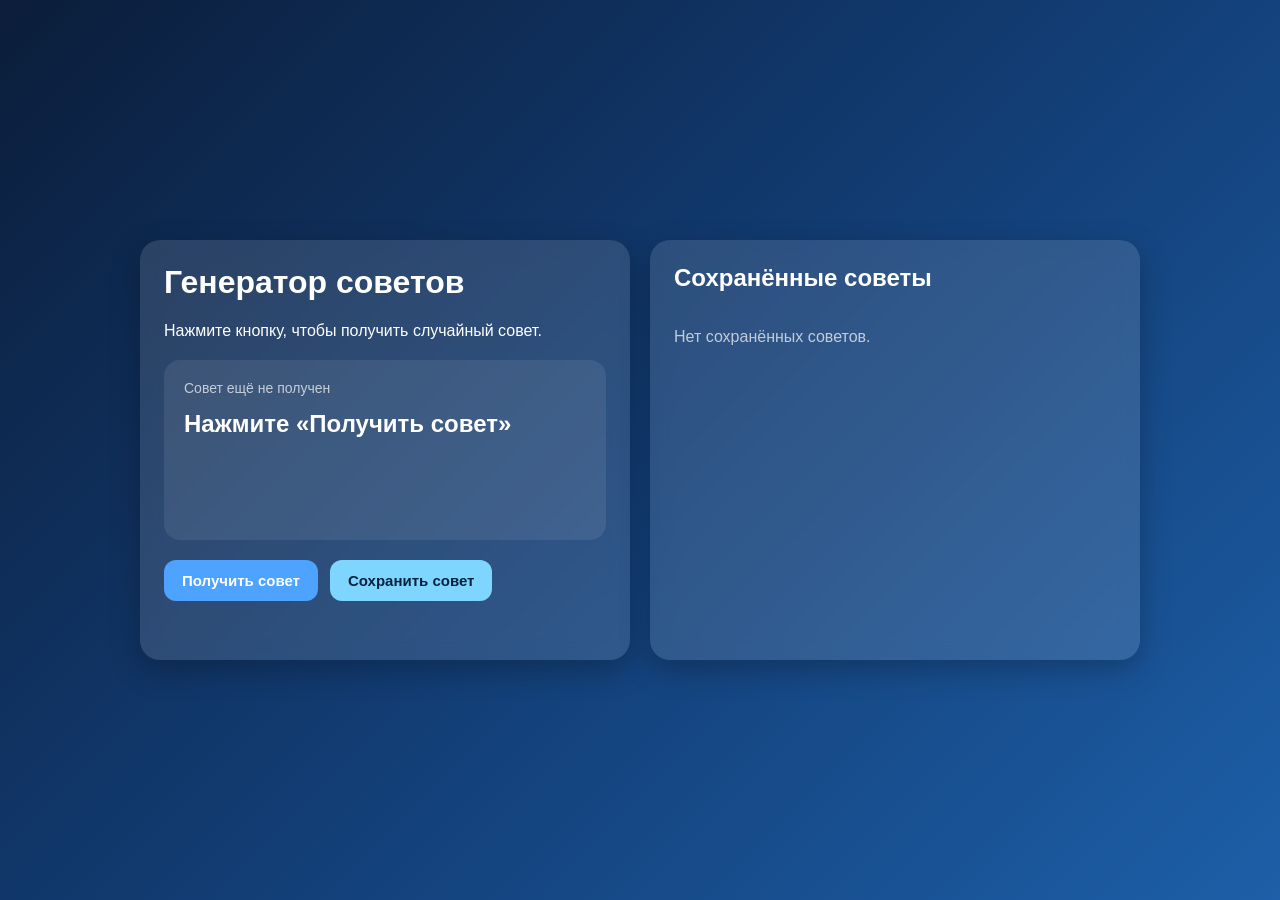
<file: client/index.html>
<!DOCTYPE html>
<html lang="ru">
<head>
    <meta charset="UTF-8">
    <meta name="viewport" content="width=device-width, initial-scale=1.0">
    <title>Получить совет</title>
    <style>
        * {
            box-sizing: border-box;
        }

        body {
            margin: 0;
            min-height: 100vh;
            font-family: Arial, sans-serif;
            background: linear-gradient(135deg, #0b1d3a, #123c73, #1d5fa8);
            color: white;
            display: flex;
            justify-content: center;
            align-items: center;
            padding: 20px;
        }

        .container {
            width: 100%;
            max-width: 1000px;
            display: grid;
            grid-template-columns: 1fr 1fr;
            gap: 20px;
        }

        .card {
            background: rgba(255, 255, 255, 0.12);
            border-radius: 20px;
            padding: 24px;
            backdrop-filter: blur(10px);
            box-shadow: 0 10px 30px rgba(0,0,0,0.25);
        }

        h1, h2 {
            margin-top: 0;
        }

        .advice-box {
            min-height: 180px;
            background: rgba(255,255,255,0.08);
            border-radius: 16px;
            padding: 20px;
            margin: 20px 0;
        }

        .advice-id {
            font-size: 14px;
            opacity: 0.7;
            margin-bottom: 10px;
        }

        .advice-text {
            font-size: 24px;
            line-height: 1.5;
            font-weight: bold;
        }

        .buttons {
            display: flex;
            gap: 12px;
            flex-wrap: wrap;
        }

        button {
            border: none;
            border-radius: 12px;
            padding: 12px 18px;
            font-size: 15px;
            font-weight: bold;
            cursor: pointer;
        }

        .btn-main {
            background: #4da3ff;
            color: white;
        }

        .btn-save {
            background: #7ed6ff;
            color: #07203f;
        }

        .btn-delete {
            background: #ff6b81;
            color: white;
            padding: 8px 12px;
            font-size: 13px;
        }

        .status {
            margin-top: 15px;
            min-height: 20px;
            opacity: 0.85;
        }

        .favorite-item {
            background: rgba(255,255,255,0.08);
            border-radius: 14px;
            padding: 14px;
            margin-bottom: 12px;
        }

        .favorite-id {
            font-size: 12px;
            opacity: 0.7;
            margin-bottom: 8px;
        }

        .favorite-text {
            line-height: 1.45;
            margin-bottom: 12px;
        }

        .empty {
            opacity: 0.7;
            padding: 16px 0;
        }

        @media (max-width: 800px) {
            .container {
                grid-template-columns: 1fr;
            }

            .advice-text {
                font-size: 20px;
            }
        }
    </style>
</head>
<body>
    <div class="container">
        <div class="card">
            <h1>Генератор советов</h1>
            <p>Нажмите кнопку, чтобы получить случайный совет.</p>

            <div class="advice-box">
                <div class="advice-id" id="adviceId">Совет ещё не получен</div>
                <div class="advice-text" id="adviceText">Нажмите «Получить совет»</div>
            </div>

            <div class="buttons">
                <button class="btn-main" id="getAdviceBtn">Получить совет</button>
                <button class="btn-save" id="saveAdviceBtn">Сохранить совет</button>
            </div>

            <div class="status" id="status"></div>
        </div>

        <div class="card">
            <h2>Сохранённые советы</h2>
            <div id="favorites"></div>
        </div>
    </div>

    <script>
        const adviceIdEl = document.getElementById('adviceId');
        const adviceTextEl = document.getElementById('adviceText');
        const statusEl = document.getElementById('status');
        const favoritesEl = document.getElementById('favorites');
        const getAdviceBtn = document.getElementById('getAdviceBtn');
        const saveAdviceBtn = document.getElementById('saveAdviceBtn');

        const STORAGE_KEY = 'saved_advices';
        let currentAdvice = null;

        function loadFavorites() {
            const data = localStorage.getItem(STORAGE_KEY);
            return data ? JSON.parse(data) : [];
        }

        function saveFavorites(favorites) {
            localStorage.setItem(STORAGE_KEY, JSON.stringify(favorites));
        }

        function escapeHtml(text) {
            return text
                .replaceAll('&', '&amp;')
                .replaceAll('<', '&lt;')
                .replaceAll('>', '&gt;')
                .replaceAll('"', '&quot;')
                .replaceAll("'", '&#039;');
        }

        function renderFavorites() {
            const favorites = loadFavorites();

            if (favorites.length === 0) {
                favoritesEl.innerHTML = '<div class="empty">Нет сохранённых советов.</div>';
                return;
            }

            favoritesEl.innerHTML = favorites.map(item => `
                <div class="favorite-item">
                    <div class="favorite-id">Совет #${item.id}</div>
                    <div class="favorite-text">${escapeHtml(item.advice)}</div>
                    <button class="btn-delete" onclick="deleteFavorite(${item.id})">Удалить</button>
                </div>
            `).join('');
        }

        function deleteFavorite(id) {
            const favorites = loadFavorites().filter(item => item.id !== id);
            saveFavorites(favorites);
            renderFavorites();
            statusEl.textContent = 'Совет удалён.';
        }

        async function getAdvice() {
            statusEl.textContent = 'Загрузка совета...';

            try {
                const response = await fetch(`https://api.adviceslip.com/advice?ts=${Date.now()}`, {
                    cache: 'no-store'
                });

                if (!response.ok) {
                    throw new Error('Ошибка HTTP: ' + response.status);
                }

                const data = await response.json();
                currentAdvice = data.slip;

                adviceIdEl.textContent = `Совет #${currentAdvice.id}`;
                adviceTextEl.textContent = currentAdvice.advice;
                statusEl.textContent = 'Совет получен.';
            } catch (error) {
                adviceIdEl.textContent = 'Ошибка';
                adviceTextEl.textContent = 'Не удалось получить совет.';
                statusEl.textContent = 'Ошибка загрузки.';
                console.error(error);
            }
        }

        function saveCurrentAdvice() {
            if (!currentAdvice) {
                statusEl.textContent = 'Сначала получите совет.';
                return;
            }

            const favorites = loadFavorites();
            const exists = favorites.some(item => item.id === currentAdvice.id);

            if (exists) {
                statusEl.textContent = 'Этот совет уже сохранён.';
                return;
            }

            favorites.unshift(currentAdvice);
            saveFavorites(favorites);
            renderFavorites();
            statusEl.textContent = 'Совет сохранён.';
        }

        getAdviceBtn.addEventListener('click', getAdvice);
        saveAdviceBtn.addEventListener('click', saveCurrentAdvice);

        renderFavorites();
    </script>
</body>
</html>
</file>
